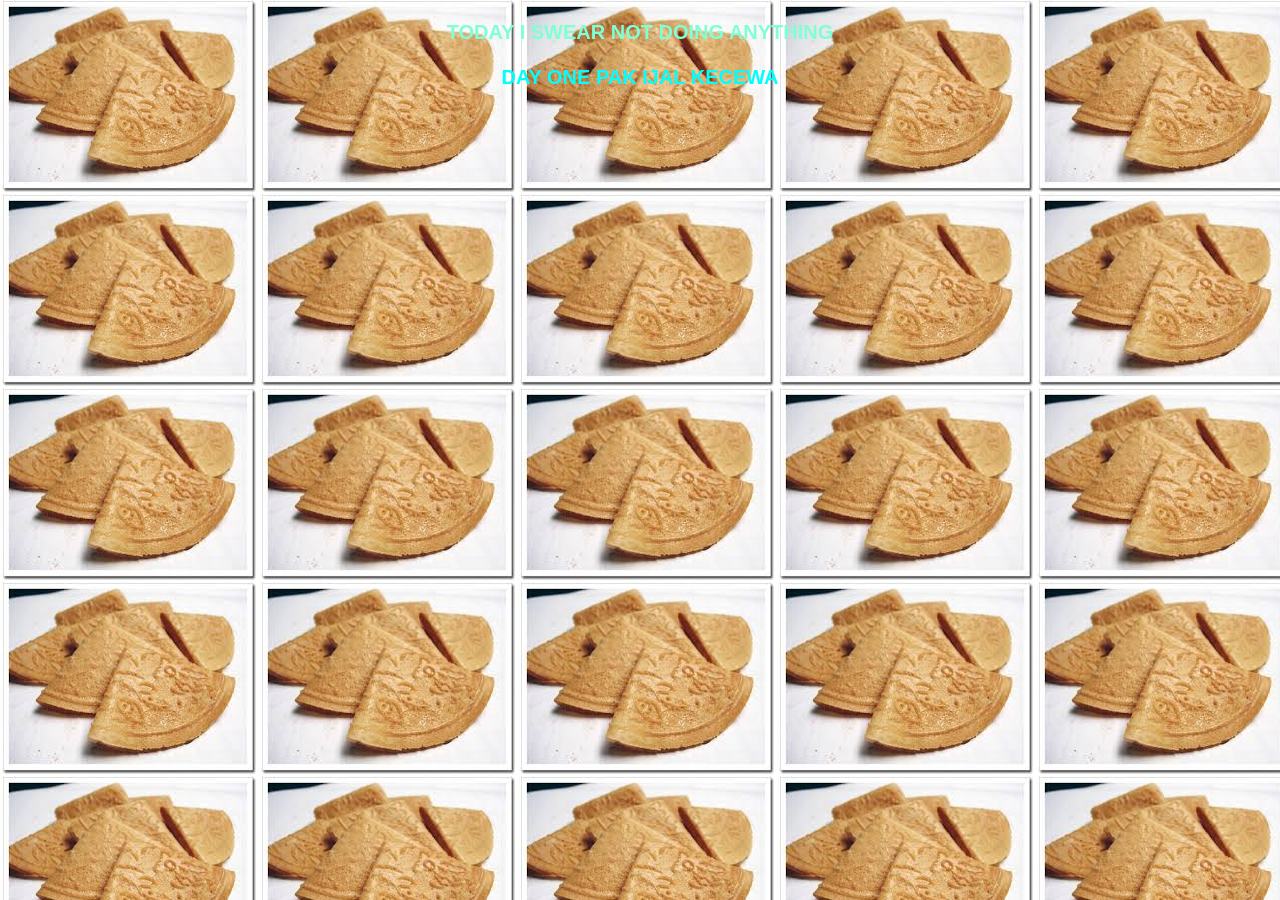
<file: latihan.html>
<!DOCTYPE html>
<html lang="id">
<head>
    <meta charset="UTF-8">
    <meta name="viewport" content="width=device-width, initial-scale=1.0">
    <title>Document</title>
    



    <style>
        
        body{
            background-image: url(images/1.jpeg);
            font-family: Arial, Helvetica, sans-serif;
        }
        .warna1 {
            color :aquamarine ;
            font-size: 20px ;

        }
        .warna2 {
            color: aqua ;
            font-size: 20px;
        }


    </style>
</head>
<body>
    <center>
        <h1><p class="warna1"> TODAY I SWEAR NOT DOING ANYTHING </p>
        </h1>
        
        <h1><p class="warna2"> DAY ONE PAK IJAL KECEWA</p>
        </h1>
    </center>
</body>
</html>
</file>
